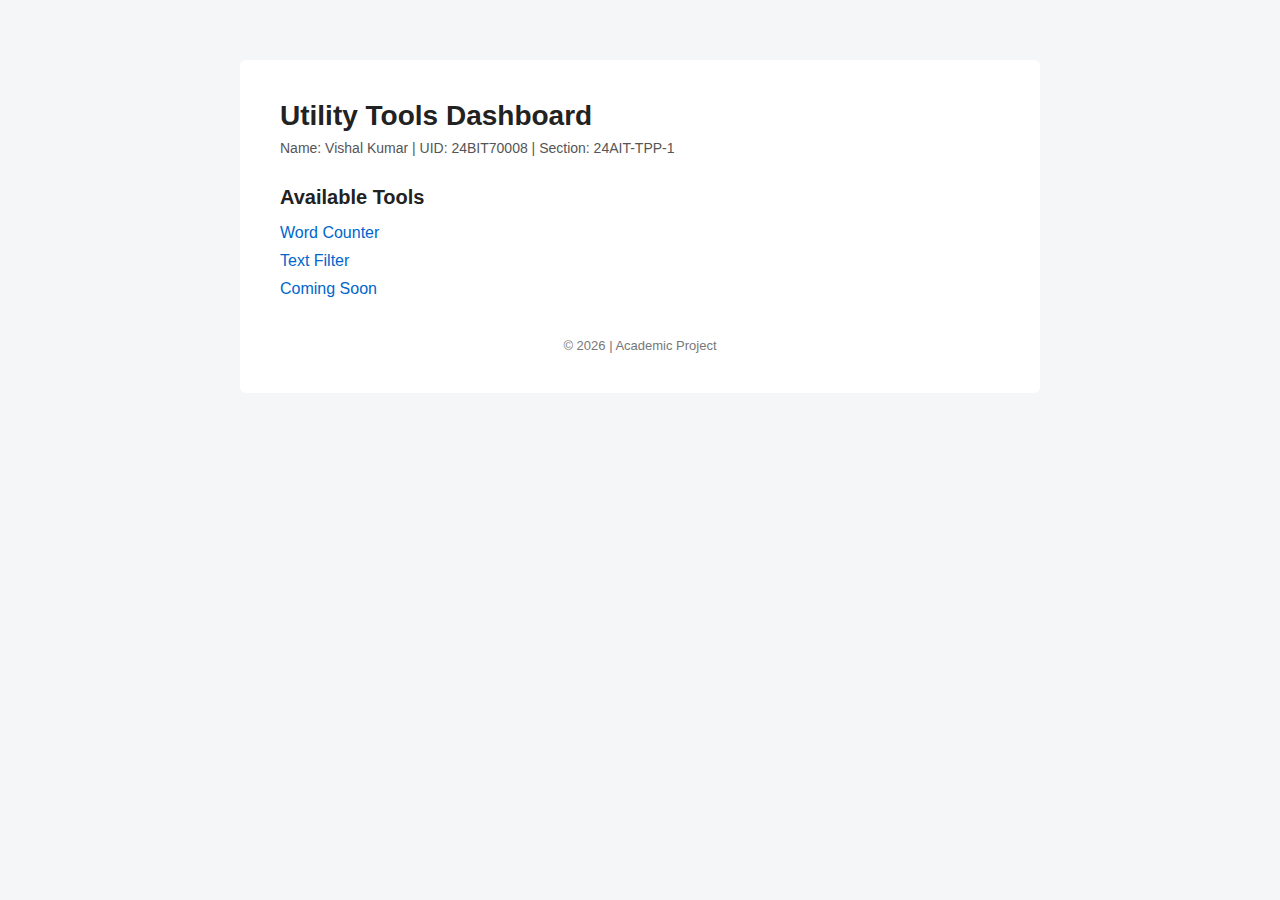
<file: index.html>
<!DOCTYPE html>
<html lang="en">
<head>
    <meta charset="UTF-8">
    <title>Utility Tools</title>
    <link rel="stylesheet" href="style.css">
</head>
<body>

    <div class="container">

        <header>
            <h1>Utility Tools Dashboard</h1>
            <p class="details">
                Name: Vishal Kumar | UID: 24BIT70008 | Section: 24AIT-TPP-1
            </p>
        </header>

        <main>
            <h2>Available Tools</h2>

            <ul class="tool-list">
                <li><a href="word-counter.html">Word Counter</a></li>
                <li><a href="filter.html">Text Filter</a></li>
                <li><a href="#">Coming Soon</a></li>
            </ul>
        </main>

        <footer>
            <p>© 2026 | Academic Project</p>
        </footer>

    </div>

</body>
</html>
</file>
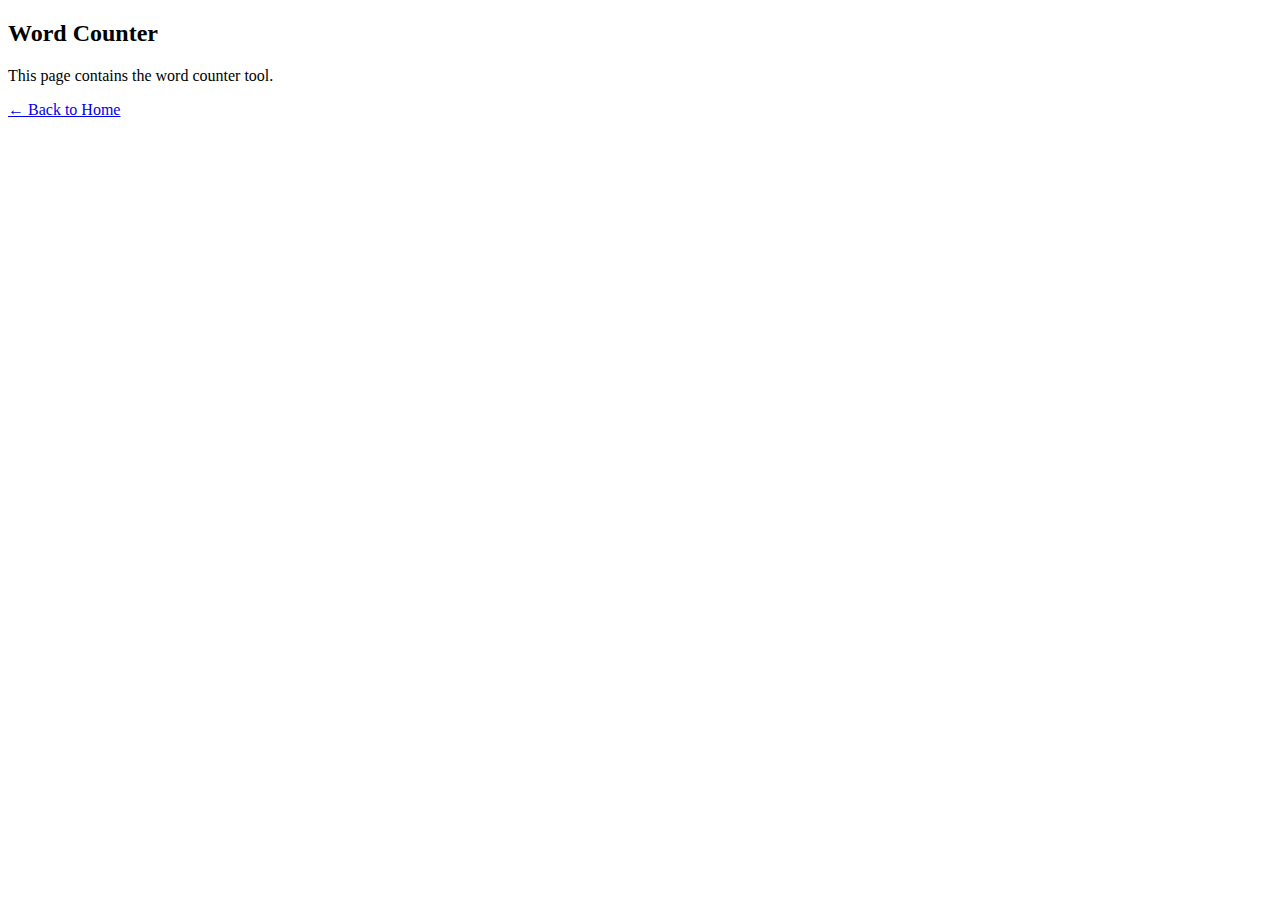
<file: word-counter/index.html>
<!DOCTYPE html>
<html lang="en">
<head>
    <meta charset="UTF-8">
    <title>Word Counter</title>
</head>
<body>

    <h2>Word Counter</h2>
    <p>This page contains the word counter tool.</p>

    <a href="index.html">← Back to Home</a>

</body>
</html>
</file>
<file: style.css>
* {
    margin: 0;
    padding: 0;
    box-sizing: border-box;
    font-family: Arial, Helvetica, sans-serif;
}

body {
    background-color: #f4f6f8;
    color: #222;
}

.container {
    max-width: 800px;
    margin: 60px auto;
    background: #ffffff;
    padding: 40px;
    border-radius: 6px;
}

header {
    margin-bottom: 30px;
}

header h1 {
    font-size: 28px;
    margin-bottom: 8px;
}

.details {
    font-size: 14px;
    color: #555;
}

main h2 {
    font-size: 20px;
    margin-bottom: 15px;
}

.tool-list {
    list-style: none;
}

.tool-list li {
    margin-bottom: 10px;
}

.tool-list a {
    text-decoration: none;
    color: #0066cc;
    font-size: 16px;
}

.tool-list a:hover {
    text-decoration: underline;
}

footer {
    margin-top: 40px;
    font-size: 13px;
    color: #777;
    text-align: center;
}
</file>
